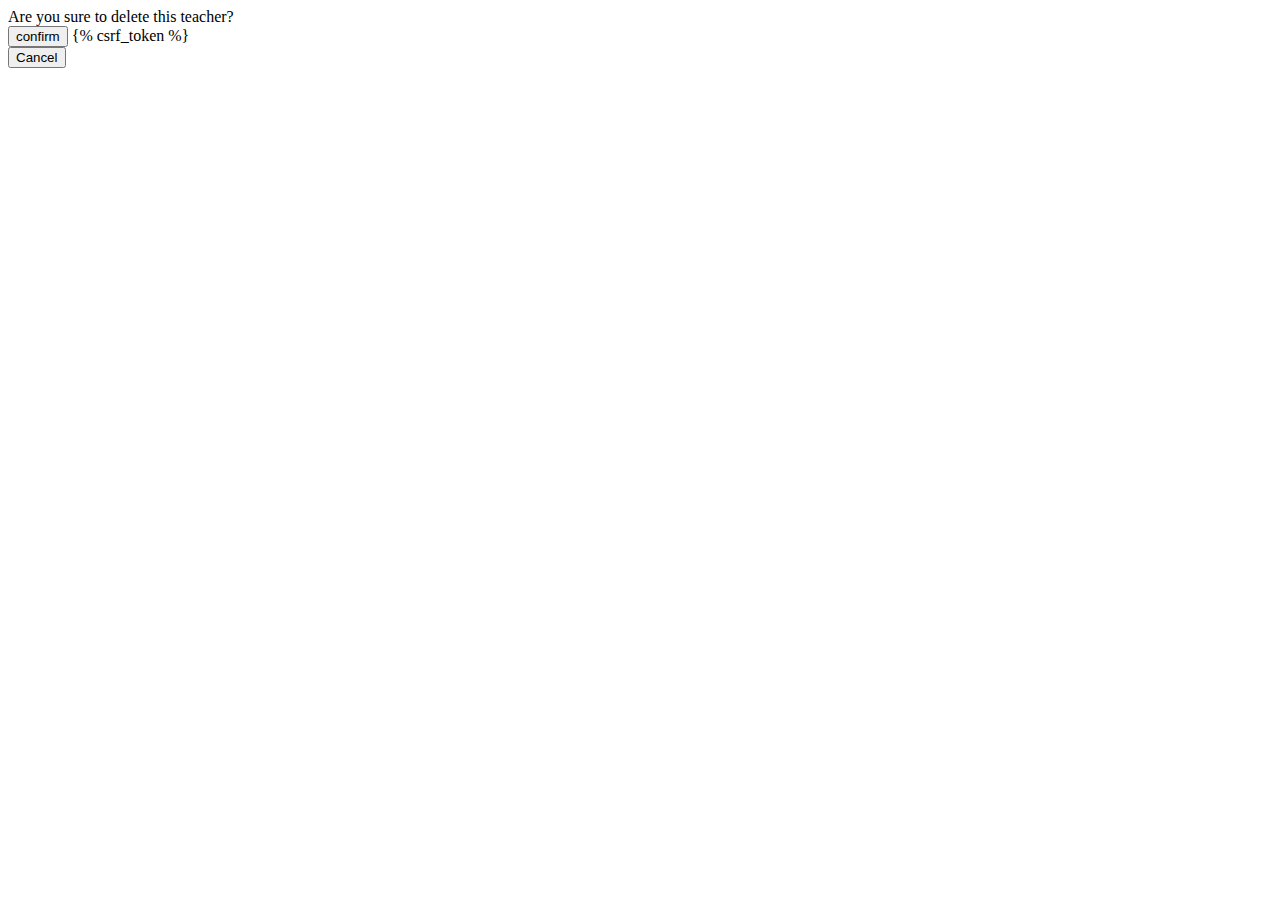
<file: school/Templates/admissions/teacher_confirm_delete.html>
<!DOCTYPE html>
<html lang="en">
<head>
    <meta charset="UTF-8">
    <title></title>
</head>
<body>
    <form method="POST">
        Are you sure to delete this teacher?<br/>
    <button type="submit" value="confirm">confirm</button>
    {% csrf_token %}
    </form>
<a href="/hello/teacherslist"> <button type="button" value="Cancel">Cancel</button></a>
</body>
</html>
</file>
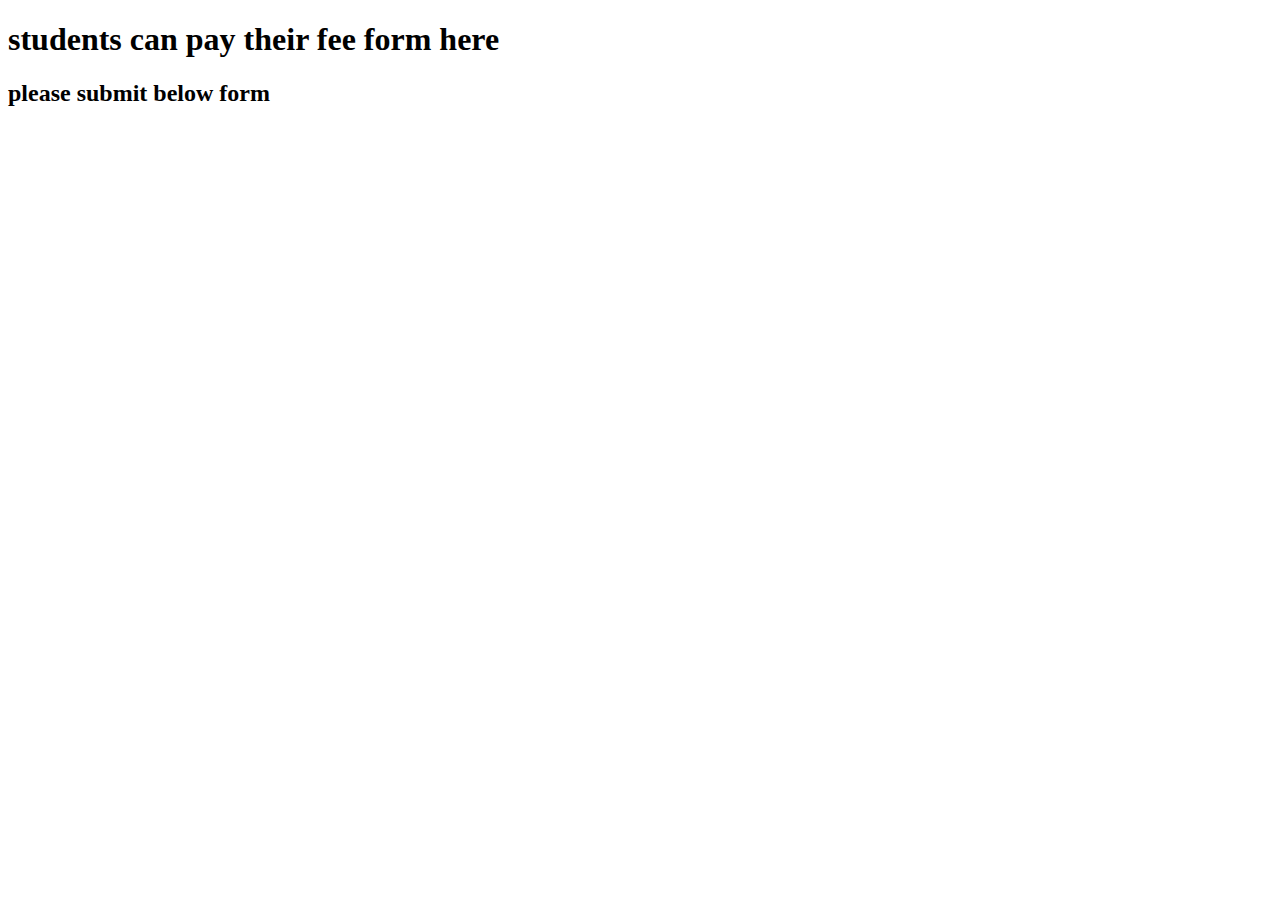
<file: school/Templates/finance/feeCollection.html>
<!DOCTYPE html>
<html lang="en">
<head>
    <meta charset="UTF-8">
    <title>fee collection page</title>

</head>
<body>
<h1>students can pay their fee form here</h1>
<h2>please submit below form</h2>

</body>
</html>
</file>
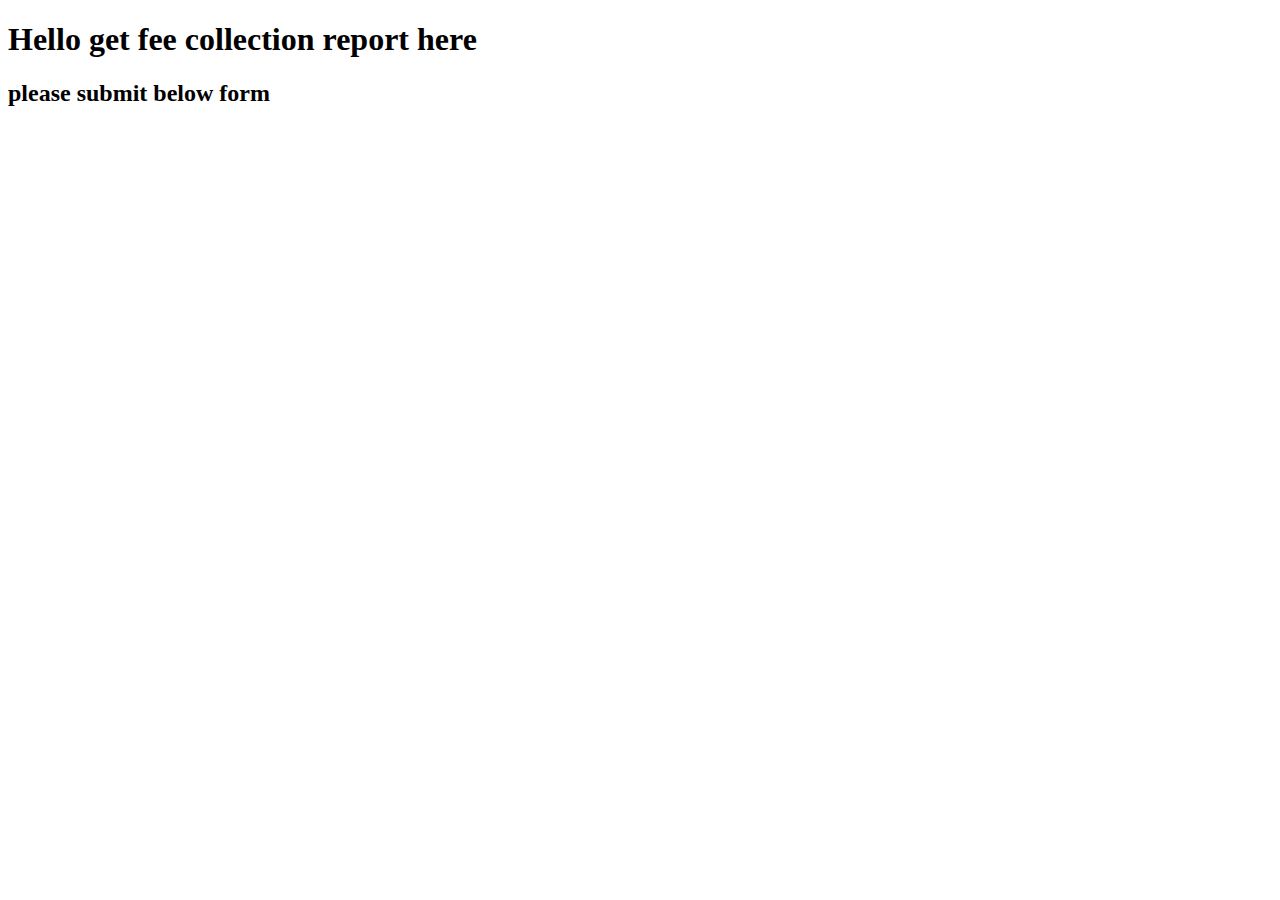
<file: school/Templates/finance/feeCollectionReport.html>
<!DOCTYPE html>
<html lang="en">
<head>
    <meta charset="UTF-8">
    <title>fee collection report</title>

</head>
<body>
<h1>Hello get fee collection report here</h1>
<h2>please submit below form</h2>
</body>
</html>
</file>
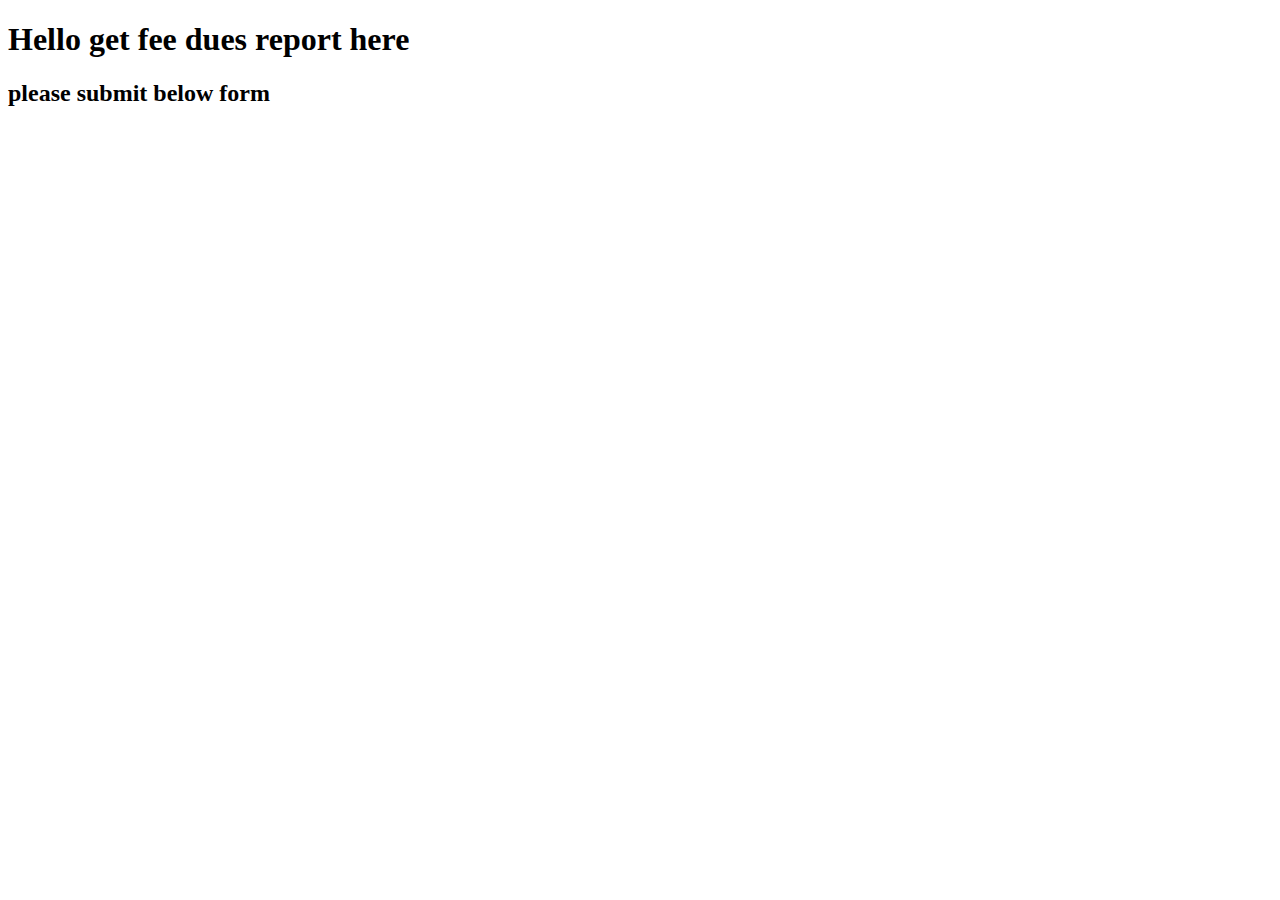
<file: school/Templates/finance/feeDuesReport.html>
<!DOCTYPE html>
<html lang="en">
<head>
    <meta charset="UTF-8">
    <title>fee dues report page</title>

</head>
<body>
<h1>Hello get fee dues report here</h1>
<h2>please submit below form</h2>
</body>
</html>
</file>
